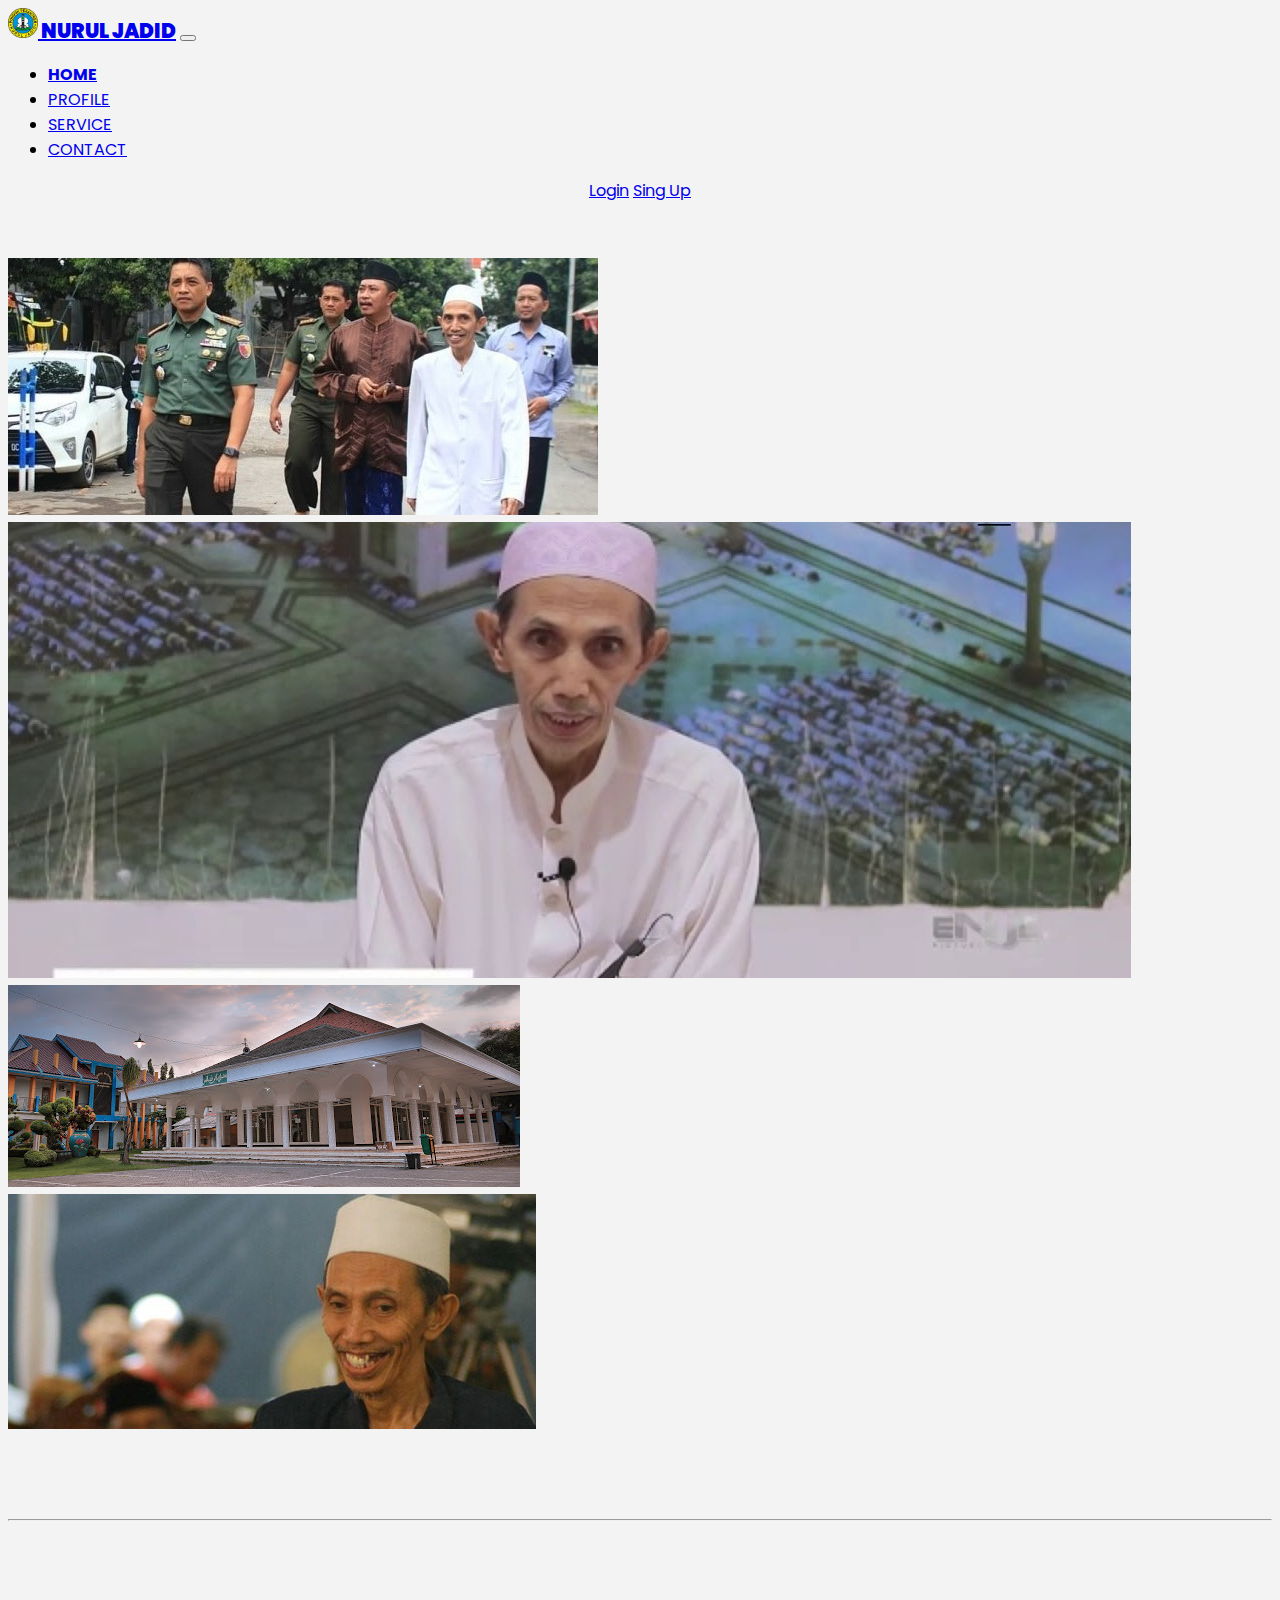
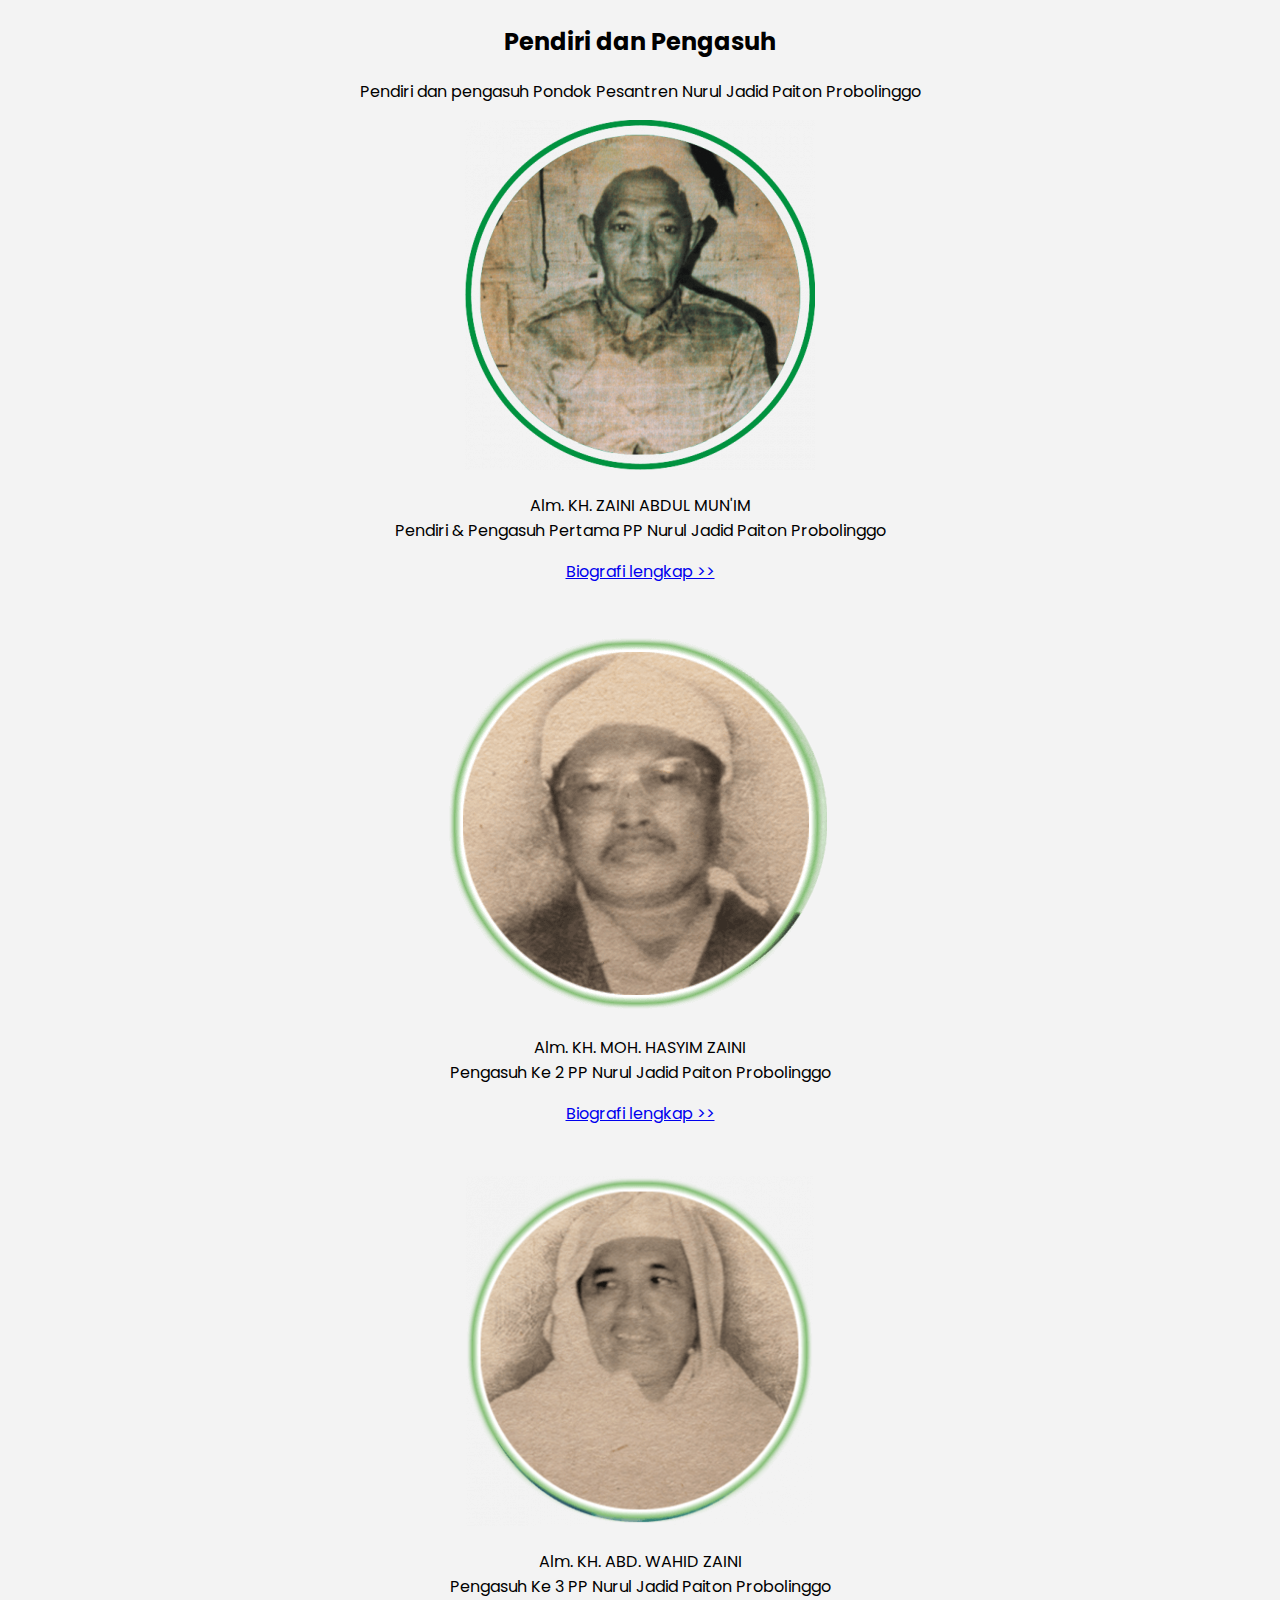
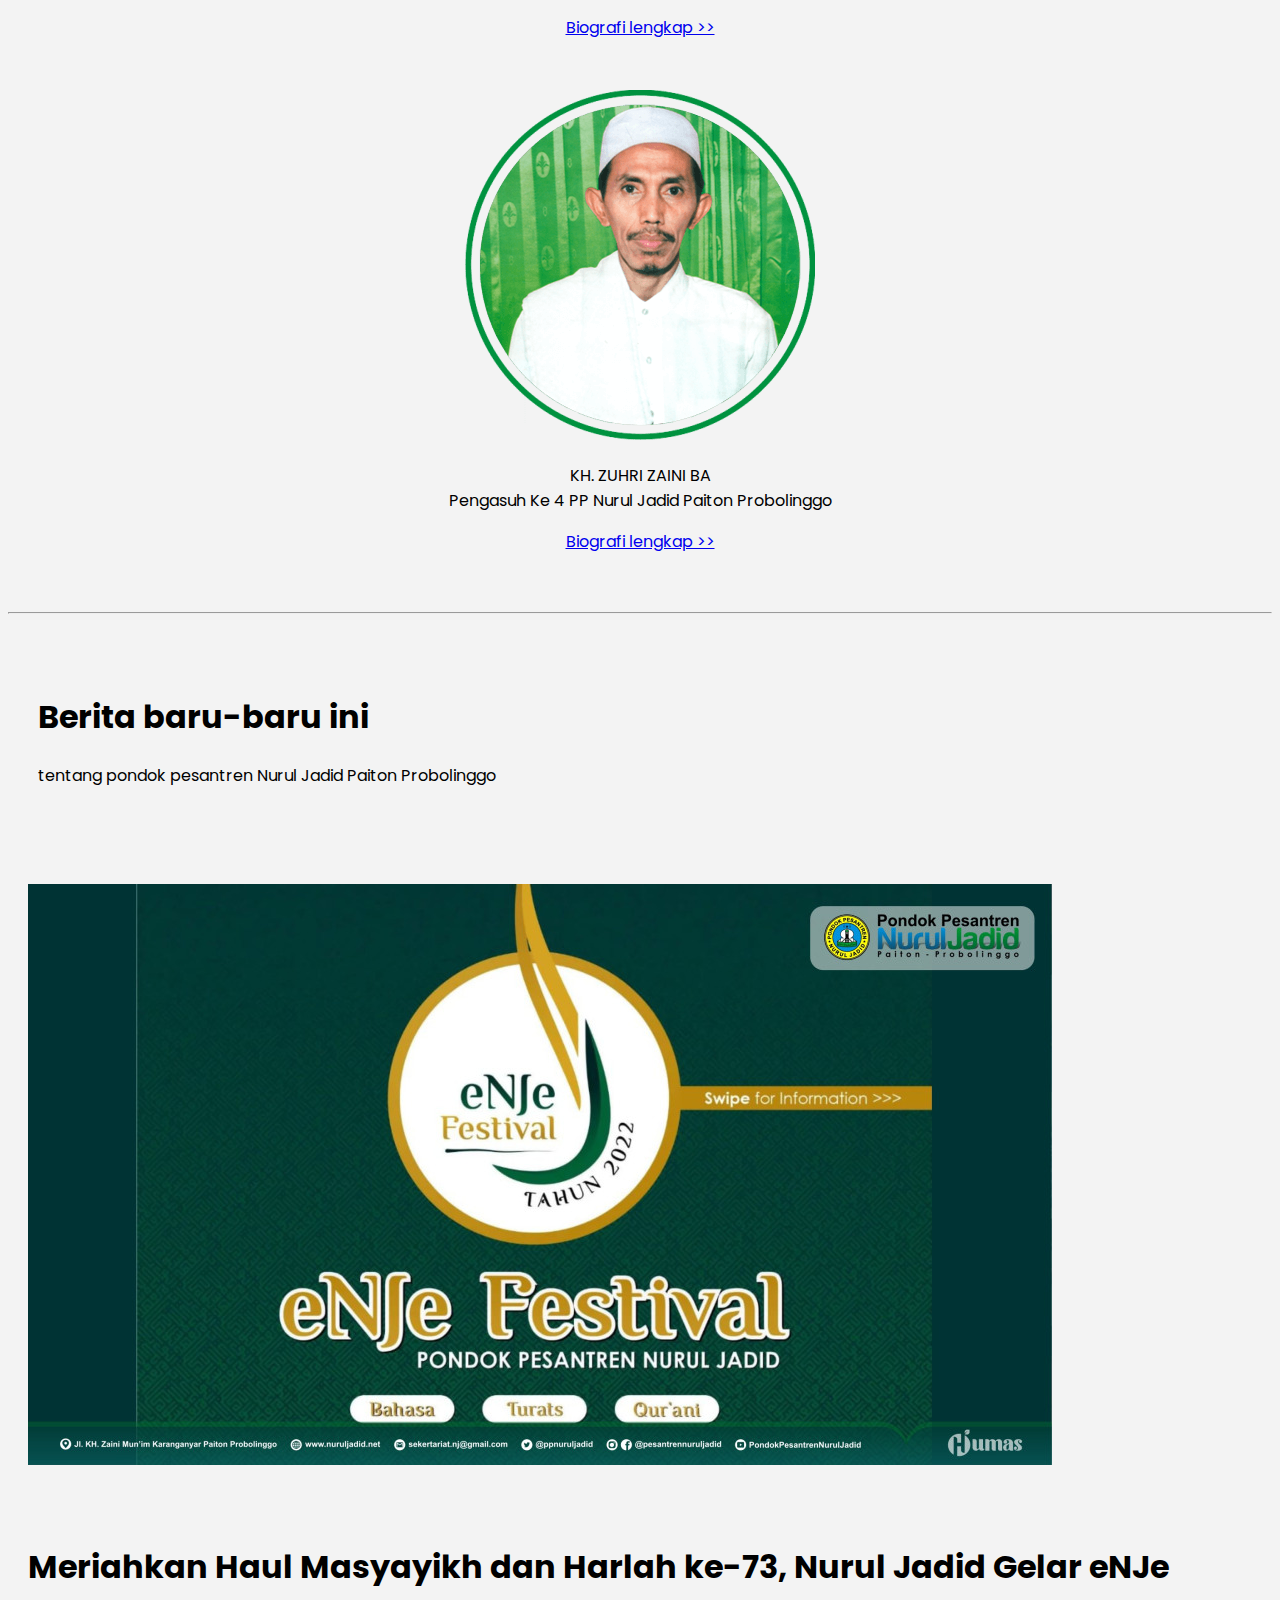
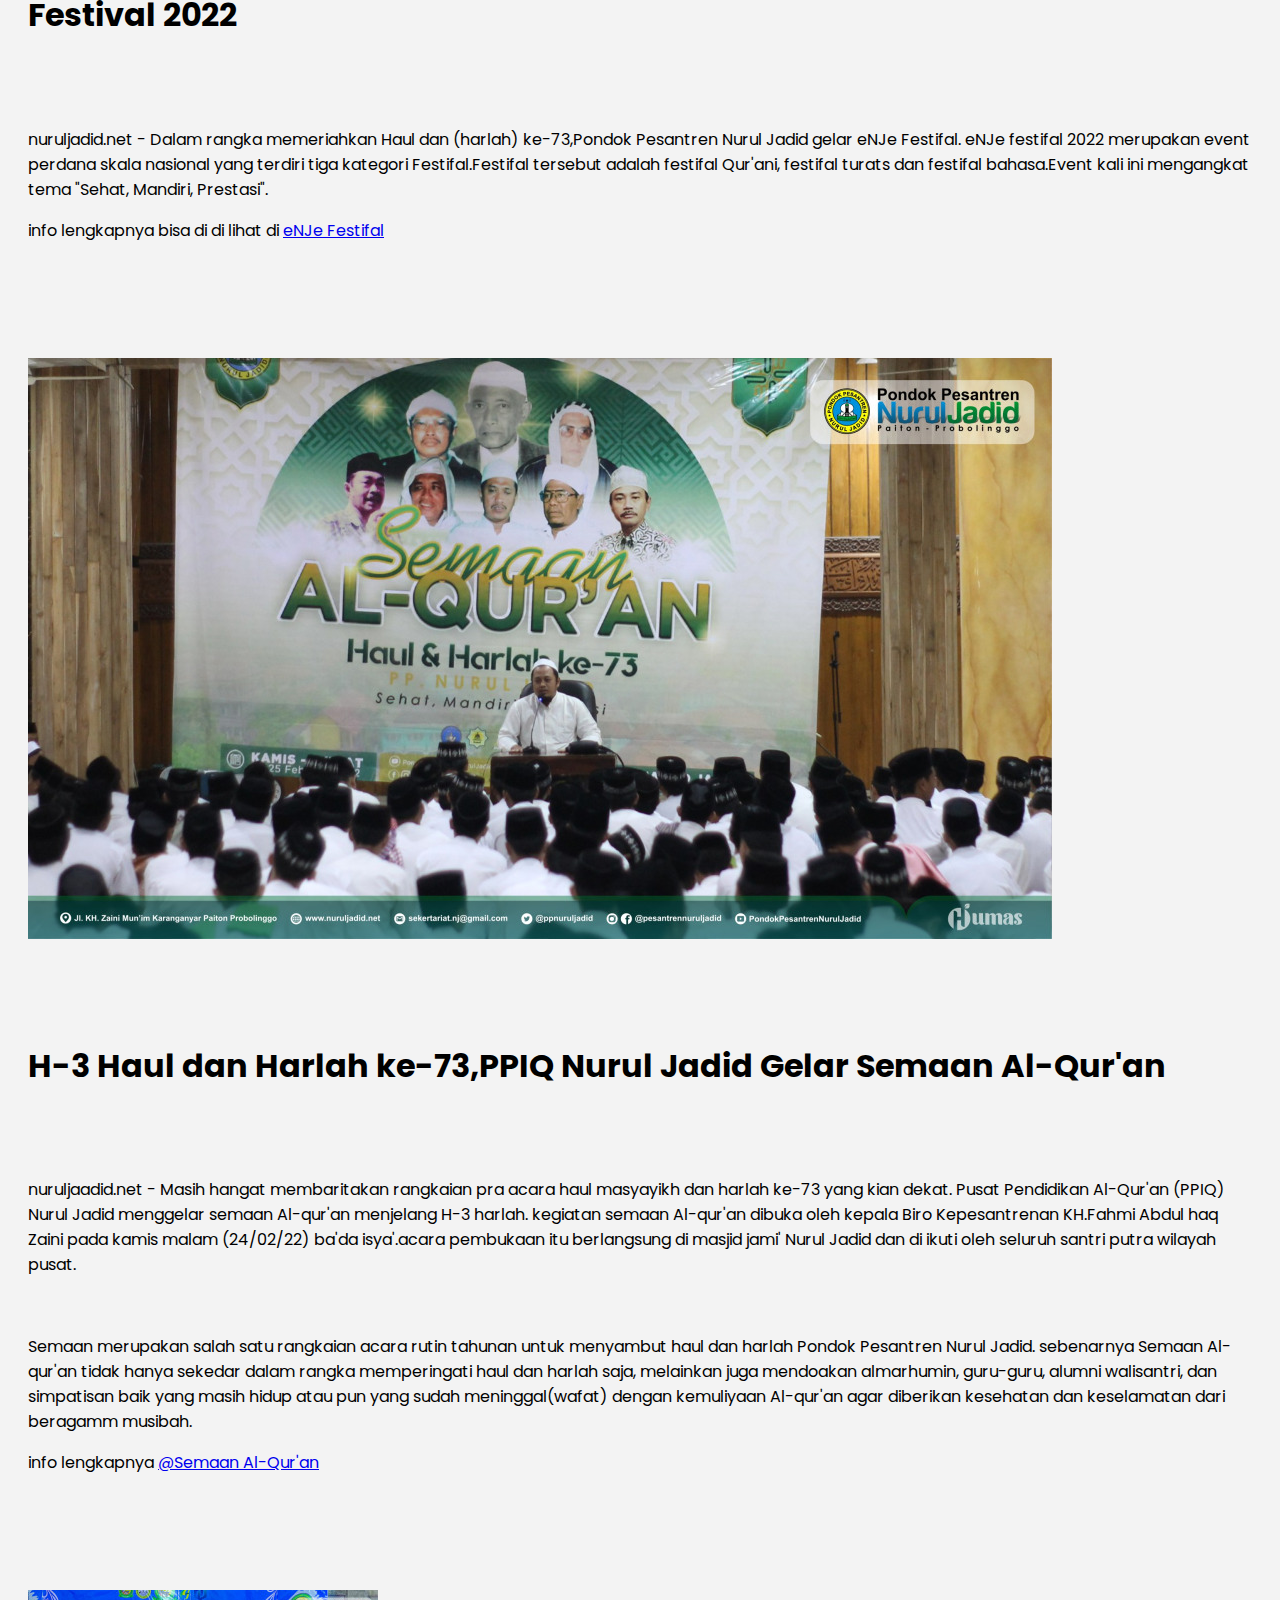
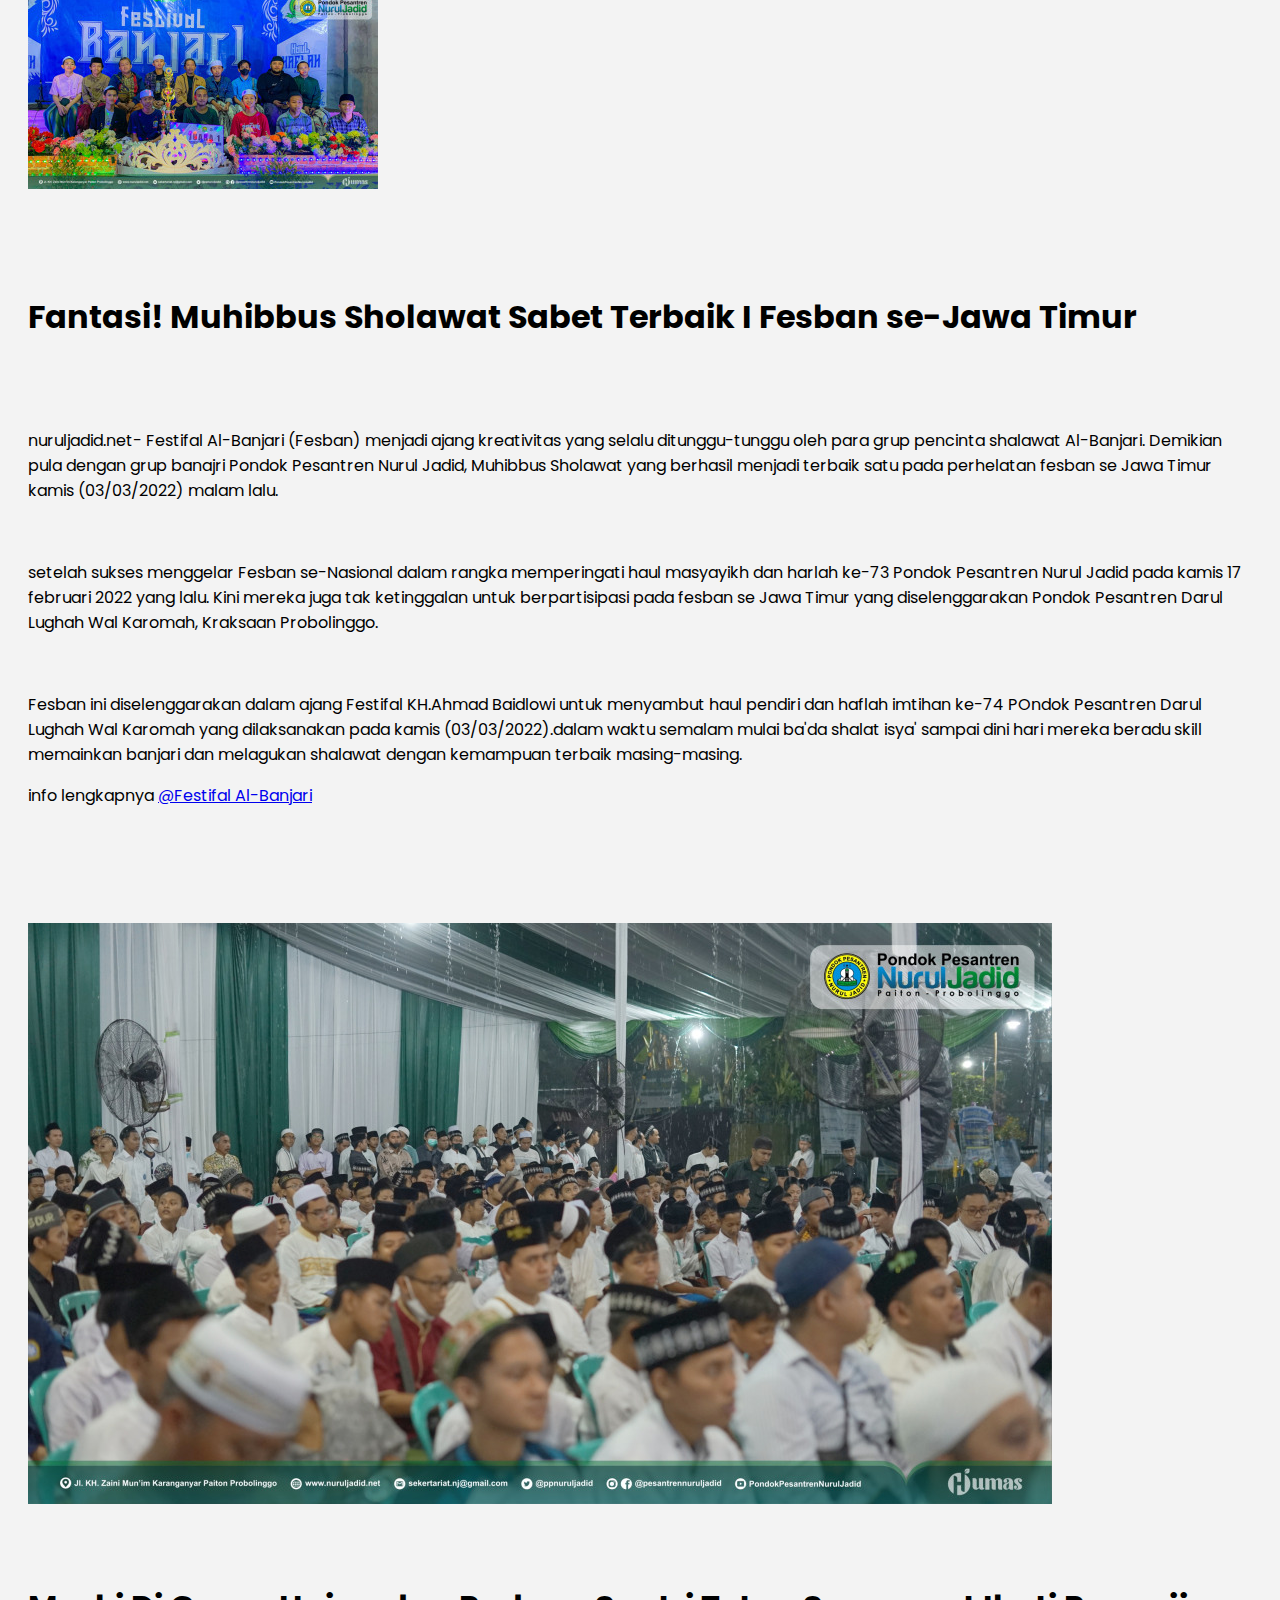
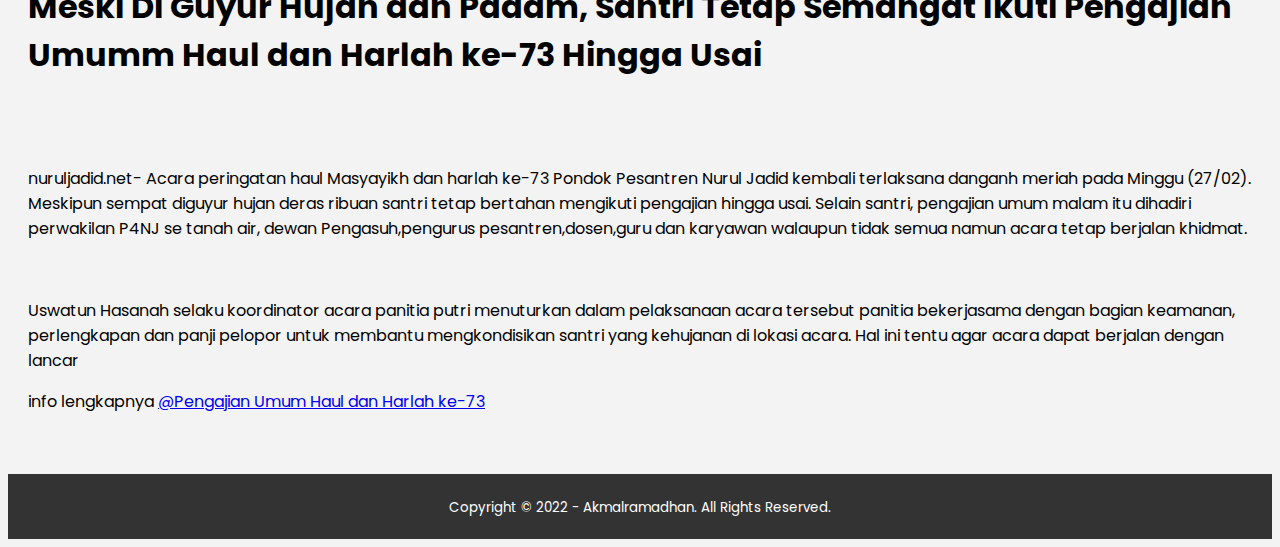
<file: index.html>
<!DOCTYPE html>
<html lang="en">
  <head>
    <!-- Required meta tags -->
    <meta charset="utf-8" />
    <meta name="viewport" content="width=device-width, initial-scale=1" />

    <!-- Bootstrap CSS -->
    <link href="https://cdn.jsdelivr.net/npm/bootstrap@5.1.3/dist/css/bootstrap.min.css" rel="stylesheet" integrity="sha384-1BmE4kWBq78iYhFldvKuhfTAU6auU8tT94WrHftjDbrCEXSU1oBoqyl2QvZ6jIW3" crossorigin="anonymous" />

    <!-- My CSS -->
    <link rel="stylesheet" href="style.css" />

    <!-- Logo Title -->
    <link rel="icon" href="img/nj.png" type="image/x-icon" />

    <!-- Font Google -->
    <link rel="preconnect" href="https://fonts.googleapis.com" />
    <link rel="preconnect" href="https://fonts.gstatic.com" crossorigin />
    <link href="https://fonts.googleapis.com/css2?family=Poppins:wght@400;500;700&display=swap" rel="stylesheet" />

    <title>landing page</title>
  </head>
  <body>
    <!-- Navbar -->
    <nav class="navbar navbar-expand-lg navbar-dark bg-dark fixed-top">
      <div class="container-md">
        <a class="navbar-brand" href="#"> <img src="img/nj.png" alt="nurul jadid" width="30" class="d-inline-block align-text-top me-3" /> NURUL JADID</a>
        <button class="navbar-toggler" type="button" data-bs-toggle="collapse" data-bs-target="#navbarNav" aria-controls="navbarNav" aria-expanded="false" aria-label="Toggle navigation">
          <span class="navbar-toggler-icon"></span>
        </button>
        <div class="collapse navbar-collapse" id="navbarNav">
          <ul class="navbar-nav mx-auto">
            <li class="nav-item mx-1">
              <a class="nav-link active" aria-current="page" href="index.html">HOME</a>
            </li>
            <li class="nav-item mx-1">
              <a class="nav-link" href="profile.html">PROFILE</a>
            </li>
            <li class="nav-item mx-1">
              <a class="nav-link" href="service.html">SERVICE</a>
            </li>
            <li class="nav-item mx-1">
              <a class="nav-link" href="contact.html">CONTACT</a>
            </li>
          </ul>

          <div class="tombol">
            <a href="https://psb.nuruljadid.net/login" class="btn btn-sm btn-outline-light router-link-active">Login</a>
            <a href="https://psb.nuruljadid.net/register" class="btn btn-sm btn-light">Sing Up</a>
          </div>
        </div>
      </div>
    </nav>

    <!-- card title -->
    <div id="carouselExampleSlidesOnly" class="carousel slide" data-bs-ride="carousel">
      <div class="carousel-inner">
        <div class="carousel-item active">
          <img src="img/jumbotron/1.jpg" class="d-block w-100" alt="1" />
        </div>
        <div class="carousel-item">
          <img src="img/jumbotron/2.jpg" class="d-block w-100" alt="2" />
        </div>
        <div class="carousel-item">
          <img src="img/jumbotron/3.jpg" class="d-block w-100" alt="3" />
        </div>
        <div class="carousel-item">
          <img src="img/jumbotron/4.jpg" class="d-block w-100" alt="3" />
        </div>
      </div>
    </div>
    <!-- akhir card title -->
    <br />
    <br />
    <br />
    <hr />
    <br />
    <br />
    <br />
    <!-- Alhm Pemdiri dan Pengasuh -->
    <section id="tutors">
      <div class="tengah">
        <div class="kolom">
          <h2>Pendiri dan Pengasuh</h2>
          <p>Pendiri dan pengasuh Pondok Pesantren Nurul Jadid Paiton Probolinggo</p>
        </div>

        <div class="tutor-list">
          <div class="karu-tutor">
            <img src="img/KH. Zaini Mun'im.png" alt="kh zaini mun'im" />
            <p>
              Alm. KH. ZAINI ABDUL MUN'IM <br />
              Pendiri & Pengasuh Pertama PP Nurul Jadid Paiton Probolinggo
            </p>
            <a href="https://www.nuruljadid.net/biografi-kh-zaini-munim">Biografi lengkap >> </a>
          </div>
          <br />
          <br />

          <div class="karu-tutor">
            <img src="img/ke 3.png.crdownload" alt="kh zaini mun'im" />
            <p>
              Alm. KH. MOH. HASYIM ZAINI <br />
              Pengasuh Ke 2 PP Nurul Jadid Paiton Probolinggo
            </p>
            <a href="https://www.nuruljadid.net/biografi-kh-moh-hasyim-zaini">Biografi lengkap >> </a>
          </div>
          <br />
          <br />

          <div class="karu-tutor">
            <img src="img/pengasuh ke 3.png" alt="kh zaini mun'im" />
            <p>
              Alm. KH. ABD. WAHID ZAINI <br />
              Pengasuh Ke 3 PP Nurul Jadid Paiton Probolinggo
            </p>
            <a href="https://www.nuruljadid.net/biografi-kh-abd-wahid-zaini">Biografi lengkap >> </a>
          </div>
          <br />
          <br />

          <div class="karu-tutor">
            <img src="img/kh zuhri zaini.png" alt="kh zaini mun'im" />
            <p>
              KH. ZUHRI ZAINI BA <br />
              Pengasuh Ke 4 PP Nurul Jadid Paiton Probolinggo
            </p>
            <a href="https://www.nuruljadid.net/biografi-kh-moh-zuhri-zaini">Biografi lengkap >> </a>
          </div>
        </div>
      </div>
    </section>
    <br />
    <br />
    <hr />
    <br />
    <br />
    <!-- berita baru-baru ini -->
    <div class="berita" style="margin-left: 30px">
      <h1>Berita baru-baru ini</h1>
      <p>tentang pondok pesantren Nurul Jadid Paiton Probolinggo</p>
    </div>
    <br />
    <br />
    <div class="container">
      <div class="row">
        <img src="img/enje-festival.jpg" alt="..enje festifal" />
        <br />
        <br />
        <div class="penjelasan">
          <br />
          <h1>Meriahkan Haul Masyayikh dan Harlah ke-73, Nurul Jadid Gelar eNJe Festival 2022</h1>
        </div>
      </div>
      <br />
      <br />
      <p>
        nuruljadid.net - Dalam rangka memeriahkan Haul dan (harlah) ke-73,Pondok Pesantren Nurul Jadid gelar eNJe Festifal. eNJe festifal 2022 merupakan event perdana skala nasional yang terdiri tiga kategori Festifal.Festifal tersebut
        adalah festifal Qur'ani, festifal turats dan festifal bahasa.Event kali ini mengangkat tema "Sehat, Mandiri, Prestasi".
      </p>
      info lengkapnya bisa di di lihat di <a href="https://www.nuruljadid.net/12237/meriahkan-haul-masyayikh-dan-harlah-ke-73-nurul-jadid-gelar-enje-festival-2022">eNJe Festifal</a>
    </div>
    <br />
    <br />
    <br />
    <div class="container">
      <div class="row">
        <img src="img/semaan-al-quran-2.jpg" alt="semaan" />
      </div>

      <br />
      <br />
      <div class="penjelasan2">
        <br />
        <h1>H-3 Haul dan Harlah ke-73,PPIQ Nurul Jadid Gelar Semaan Al-Qur'an</h1>
      </div>
      <br />
      <br />
      <p>
        nuruljaadid.net - Masih hangat membaritakan rangkaian pra acara haul masyayikh dan harlah ke-73 yang kian dekat. Pusat Pendidikan Al-Qur'an (PPIQ) Nurul Jadid menggelar semaan Al-qur'an menjelang H-3 harlah. kegiatan semaan
        Al-qur'an dibuka oleh kepala Biro Kepesantrenan KH.Fahmi Abdul haq Zaini pada kamis malam (24/02/22) ba'da isya'.acara pembukaan itu berlangsung di masjid jami' Nurul Jadid dan di ikuti oleh seluruh santri putra wilayah pusat.
      </p>
      <br />
      <p>
        Semaan merupakan salah satu rangkaian acara rutin tahunan untuk menyambut haul dan harlah Pondok Pesantren Nurul Jadid. sebenarnya Semaan Al-qur'an tidak hanya sekedar dalam rangka memperingati haul dan harlah saja, melainkan juga
        mendoakan almarhumin, guru-guru, alumni walisantri, dan simpatisan baik yang masih hidup atau pun yang sudah meninggal(wafat) dengan kemuliyaan Al-qur'an agar diberikan kesehatan dan keselamatan dari beragamm musibah.
      </p>
      info lengkapnya <a href="https://www.nuruljadid.net/12469/h-3-haul-dan-harlah-ke-73-ppiq-nurul-jadid-gelar-semaan-alquran">@Semaan Al-Qur'an</a>
    </div>
    <br />
    <br />
    <br />
    <div class="container">
      <div class="row">
        <img src="img/vesban.jpg" />
      </div>
      <br />
      <br />
      <div class="penjelasan3">
        <br />
        <h1>Fantasi! Muhibbus Sholawat Sabet Terbaik I Fesban se-Jawa Timur</h1>
      </div>
      <br />
      <br />
      <p>
        nuruljadid.net- Festifal Al-Banjari (Fesban) menjadi ajang kreativitas yang selalu ditunggu-tunggu oleh para grup pencinta shalawat Al-Banjari. Demikian pula dengan grup banajri Pondok Pesantren Nurul Jadid, Muhibbus Sholawat yang
        berhasil menjadi terbaik satu pada perhelatan fesban se Jawa Timur kamis (03/03/2022) malam lalu.
      </p>
      <br />
      <p>
        setelah sukses menggelar Fesban se-Nasional dalam rangka memperingati haul masyayikh dan harlah ke-73 Pondok Pesantren Nurul Jadid pada kamis 17 februari 2022 yang lalu. Kini mereka juga tak ketinggalan untuk berpartisipasi pada
        fesban se Jawa Timur yang diselenggarakan Pondok Pesantren Darul Lughah Wal Karomah, Kraksaan Probolinggo.
      </p>
      <br />
      <p>
        Fesban ini diselenggarakan dalam ajang Festifal KH.Ahmad Baidlowi untuk menyambut haul pendiri dan haflah imtihan ke-74 POndok Pesantren Darul Lughah Wal Karomah yang dilaksanakan pada kamis (03/03/2022).dalam waktu semalam mulai
        ba'da shalat isya' sampai dini hari mereka beradu skill memainkan banjari dan melagukan shalawat dengan kemampuan terbaik masing-masing.
      </p>
      info lengkapnya <a href="https://www.nuruljadid.net/12549/fantastis-muhibbus-sholawat-sabet-terbaik-i-fesban-se-jawa-timur">@Festifal Al-Banjari</a>
    </div>
    <br />
    <br />
    <br />
    <div class="container">
      <div class="row">
        <img src="img/foto-harlah-hujan.jpg" />
      </div>
      <br />
      <br />
      <div class="penjelasan4">
        <h1>Meski Di Guyur Hujan dan Padam, Santri Tetap Semangat Ikuti Pengajian Umumm Haul dan Harlah ke-73 Hingga Usai</h1>
      </div>
      <br />
      <br />
      <p>
        nuruljadid.net- Acara peringatan haul Masyayikh dan harlah ke-73 Pondok Pesantren Nurul Jadid kembali terlaksana danganh meriah pada Minggu (27/02). Meskipun sempat diguyur hujan deras ribuan santri tetap bertahan mengikuti
        pengajian hingga usai. Selain santri, pengajian umum malam itu dihadiri perwakilan P4NJ se tanah air, dewan Pengasuh,pengurus pesantren,dosen,guru dan karyawan walaupun tidak semua namun acara tetap berjalan khidmat.
      </p>
      <br />
      <p>
        Uswatun Hasanah selaku koordinator acara panitia putri menuturkan dalam pelaksanaan acara tersebut panitia bekerjasama dengan bagian keamanan, perlengkapan dan panji pelopor untuk membantu mengkondisikan santri yang kehujanan di
        lokasi acara. Hal ini tentu agar acara dapat berjalan dengan lancar
      </p>
      info lengkapnya <a href="https://www.nuruljadid.net/12528/meski-diguyur-hujan-dan-padam-santri-tetap-semangat-ikuti-pengajian-umum-haul-dan-harlah-ke-73-hingga-usai">@Pengajian Umum Haul dan Harlah ke-73</a>
    </div>
    <!-- tutupnya -->

    <!-- fotter -->
    <footer>
      <div class="container-footer">
        <small>Copyright &copy; 2022 - Akmalramadhan. All Rights Reserved. </small>
      </div>
    </footer>
    <!-- Akhir fotter -->

    <!-- Optional JavaScript; choose one of the two! -->

    <!-- Option 1: Bootstrap Bundle with Popper -->
    <script src="https://cdn.jsdelivr.net/npm/bootstrap@5.1.3/dist/js/bootstrap.bundle.min.js" integrity="sha384-ka7Sk0Gln4gmtz2MlQnikT1wXgYsOg+OMhuP+IlRH9sENBO0LRn5q+8nbTov4+1p" crossorigin="anonymous"></script>

    <!-- Option 2: Separate Popper and Bootstrap JS -->
    <!--
    <script src="https://cdn.jsdelivr.net/npm/@popperjs/core@2.10.2/dist/umd/popper.min.js" integrity="sha384-7+zCNj/IqJ95wo16oMtfsKbZ9ccEh31eOz1HGyDuCQ6wgnyJNSYdrPa03rtR1zdB" crossorigin="anonymous"></script>
    <script src="https://cdn.jsdelivr.net/npm/bootstrap@5.1.3/dist/js/bootstrap.min.js" integrity="sha384-QJHtvGhmr9XOIpI6YVutG+2QOK9T+ZnN4kzFN1RtK3zEFEIsxhlmWl5/YESvpZ13" crossorigin="anonymous"></script>
    -->
  </body>
</html>
</file>
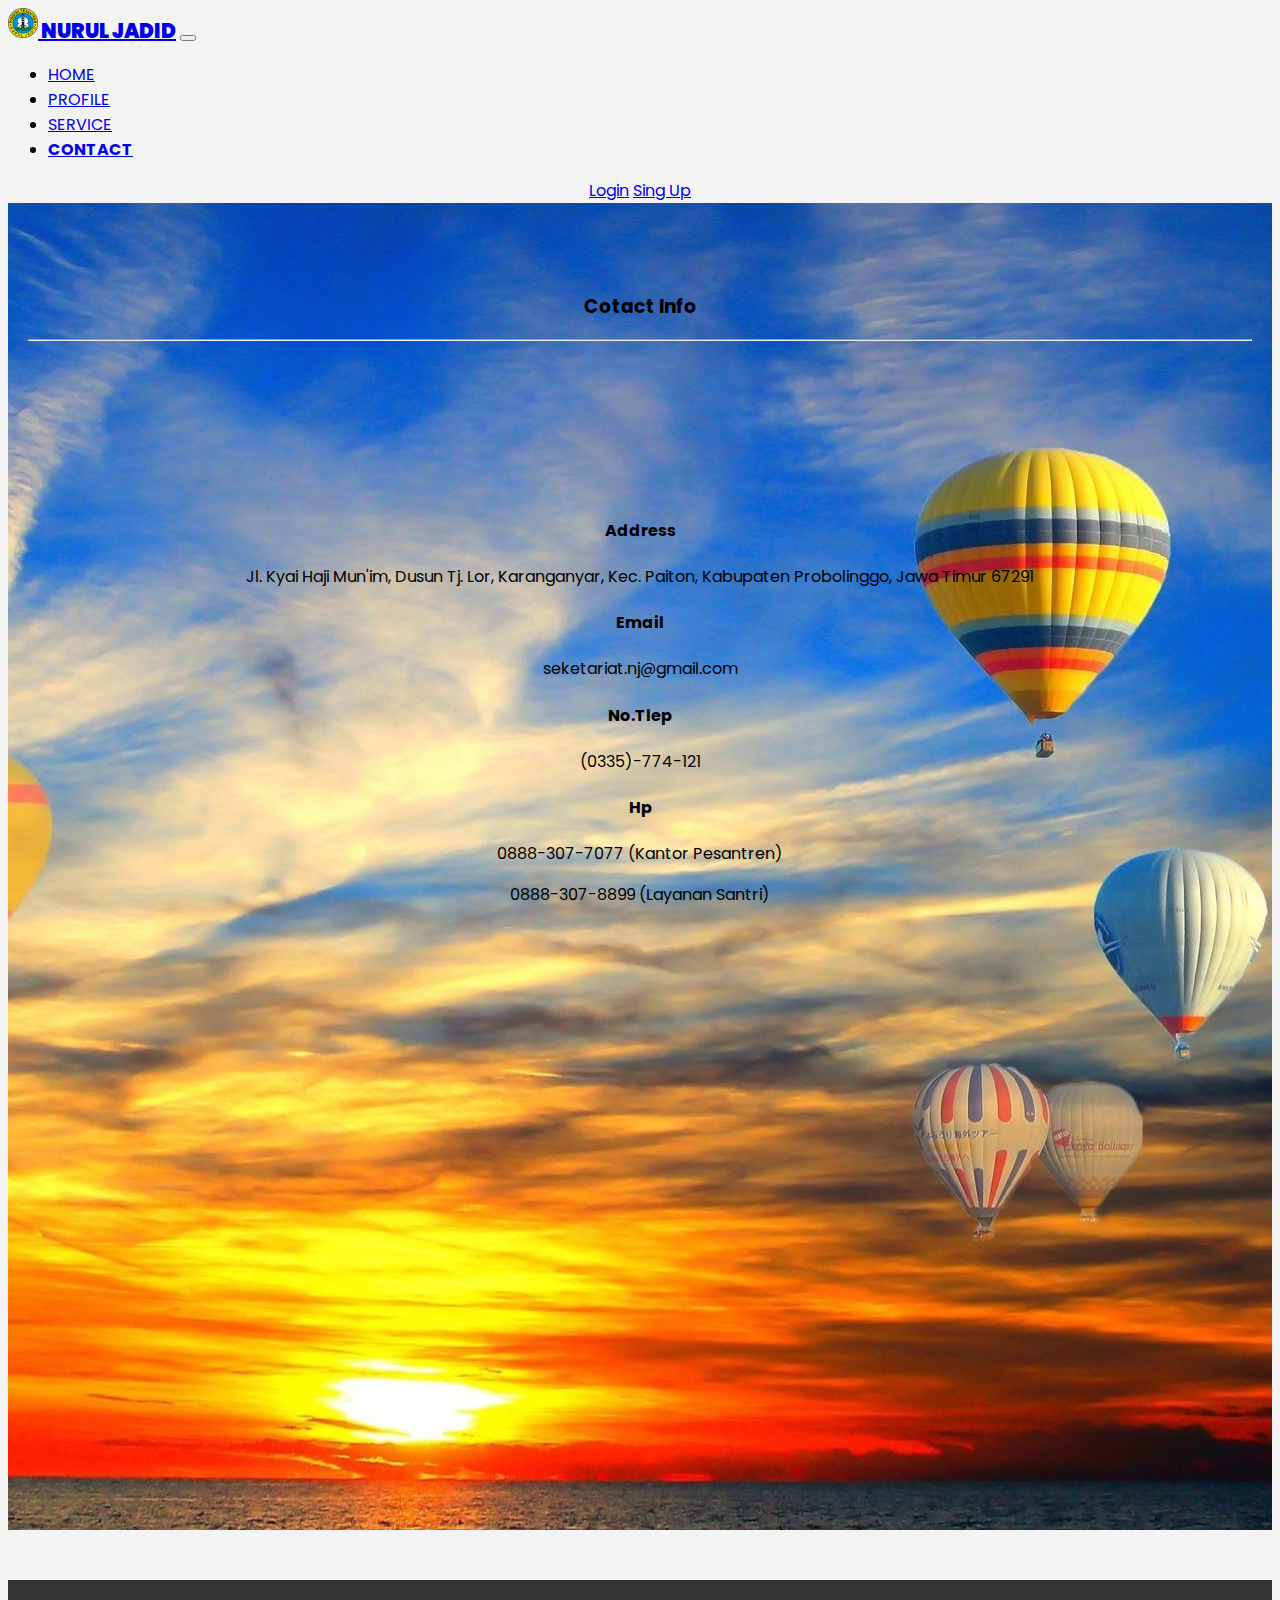
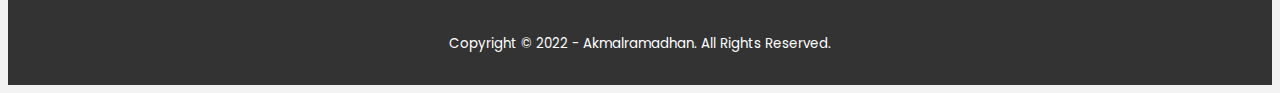
<file: contact.html>
<!DOCTYPE html>
<html lang="en">
  <head>
    <!-- Required meta tags -->
    <meta charset="utf-8" />
    <meta name="viewport" content="width=device-width, initial-scale=1" />

    <!-- Bootstrap CSS -->
    <link href="https://cdn.jsdelivr.net/npm/bootstrap@5.1.3/dist/css/bootstrap.min.css" rel="stylesheet" integrity="sha384-1BmE4kWBq78iYhFldvKuhfTAU6auU8tT94WrHftjDbrCEXSU1oBoqyl2QvZ6jIW3" crossorigin="anonymous" />

    <!-- My CSS -->
    <link rel="stylesheet" href="style.css" />

    <!-- Logo Title -->
    <link rel="icon" href="img/nj.png" type="image/x-icon" />

    <!-- Font Google -->
    <link rel="preconnect" href="https://fonts.googleapis.com" />
    <link rel="preconnect" href="https://fonts.gstatic.com" crossorigin />
    <link href="https://fonts.googleapis.com/css2?family=Poppins:wght@400;500;700&display=swap" rel="stylesheet" />

    <title>landing page</title>
  </head>
  <body>
    <!-- Navbar -->
    <nav class="navbar navbar-expand-lg navbar-dark bg-dark fixed-top">
      <div class="container-md">
        <a class="navbar-brand" href="#"> <img src="img/nj.png" alt="nurul jadid" width="30" class="d-inline-block align-text-top me-3" /> NURUL JADID</a>
        <button class="navbar-toggler" type="button" data-bs-toggle="collapse" data-bs-target="#navbarNav" aria-controls="navbarNav" aria-expanded="false" aria-label="Toggle navigation">
          <span class="navbar-toggler-icon"></span>
        </button>
        <div class="collapse navbar-collapse" id="navbarNav">
          <ul class="navbar-nav mx-auto">
            <li class="nav-item mx-1">
              <a class="nav-link" href="index.html">HOME</a>
            </li>
            <li class="nav-item mx-1">
              <a class="nav-link" href="profile.html">PROFILE</a>
            </li>
            <li class="nav-item mx-1">
              <a class="nav-link" href="service.html">SERVICE</a>
            </li>
            <li class="nav-item mx-1">
              <a class="nav-link active" aria-current="page" href="contact.html">CONTACT</a>
            </li>
          </ul>

          <div class="tombol">
            <a href="https://psb.nuruljadid.net/login" class="btn btn-sm btn-outline-light router-link-active">Login</a>
            <a href="https://psb.nuruljadid.net/register" class="btn btn-sm btn-light">Sing Up</a>
          </div>
        </div>
      </div>
    </nav>
    <!-- akhir Navbar -->

    <!-- style CSS -->
    <style>
      .contact {
        padding-top: 40px;
        padding-bottom: 100px;
        background-color: #fff;
        background-image: url(img/220719.jpg) ;
      }

.navbar-brand {
  font-weight: 900;
  font-size: 20px;
}

.nav-link {
  font-size: 16px;
}

.nav-link.active {
  font-weight: 700;
}

.tombol {
  text-align: center;
}

.button-secundary {
  width: 133px;
  height: 40px;
  background-color: #fff;
  color: rgb(0, 0, 0);
  border: none;
  font-size: 16px;
  font-weight: 700;
  text-align: center;
}

.button-primary {
  width: 133px;
  height: 40px;
  background-color: transparent;
  color: #fff;
  border: none;
  font-size: 16px;
  font-weight: 400;
}
      
      .container {
        background-color: transparent;
      }

      .box {
        color: #000000;
        padding-top: 12%;
        background: rgba(0, 0, 0, 0,5);
      }

      .box .col-4 {
        width: 25%;
        padding: 20px;
        box-sizing: border-box;
        text-align: center;
        float: left;
      }


      .card {
        text-align: center;
        background-color: #f7f7f7;
        background: transparent;
      }

      footer {
  padding: 20px 0;
  background-color: #333;
  margin-top: 50px;
  color: #fff;
  text-align: center;
}
      @media screen and(max-width:768px) {
        .container {
          width: 90%;
        }
        header h1 {
          text-align: center;
          float: none;
        }
        header ul {
          text-align: center;
          float: none;
        }
        .box .col-4 {
          width: 100%;
          float: none;
          margin-bottom: 20px;
        }
        .contact {
          width: 100%;
          float: none;
          text-align: center;
        }

        .card {
          text-align: center;
          float: none;
        }
        iframe {
          background: transparent;
        }
        footer {
    width: 100%;
    text-align: center;
  }
      }
    </style>
    <!-- Akhir CSS -->

    <!-- Contact -->
    <section class="contact">
      <div class="container">
        <h3 style="text-align: center">Cotact Info</h3>
        <hr>
        <div class="row justify-content-center">
          <div class="box">
            <div class="row justify-content-center">
              <div class="col-md-4 mb-3">
                <div class="card">
                  <h4>Address</h4>
                  <p>Jl. Kyai Haji Mun'im, Dusun Tj. Lor, Karanganyar, Kec. Paiton, Kabupaten Probolinggo, Jawa Timur 67291<p>
                  <div class="card-body">
                </div>
              </div>
            </div>
            <div class="row justify-content-center">
              <div class="col-md-4 mb-3">
                <div class="card">
                    <h4>Email</h4>
                    <p>seketariat.nj@gmail.com</p>
                    <div class="card-body">
                  </div>
                </div>
              </div>
            </div>
            <div class="row justify-content-center">
              <div class="col-md-4 mb-3">
                <div class="card">
                    <h4>No.Tlep</h4>
                    <p>(0335)-774-121</p>
                    <div class="card-body">
                  </div>
                </div>
              </div>
            </div>
            <div class="row justify-content-center">
              <div class="col-md-4 mb-3">
                <div class="card">
                    <h4>Hp</h4>
                    <p>0888-307-7077 (Kantor Pesantren)</p>
                    <p>0888-307-8899 (Layanan Santri)</p>
                    <div class="card-body">
                  </div>
                </div>
              </div>
            </div>
          </div>
        </div>
      </div>
      <div class="container">
        <div class="row">
          <iframe
            src="https://www.google.com/maps/embed?pb=!1m18!1m12!1m3!1d1436.5309296876217!2d113.49499265018594!3d-7.710976845569006!2m3!1f0!2f0!3f0!3m2!1i1024!2i768!4f13.1!3m3!1m2!1s0x2dd703e119c4d8b9%3A0xf349e6acf6fdadf0!2sPondok%20Pesantren%20Nurul%20Jadid!5e0!3m2!1sid!2sid!4v1646211069456!5m2!1sid!2sid"
            width="600"
            height="450"
            style="border: 0"
            allowfullscreen=""
            loading="lazy"
          ></iframe>
        </div>
      </div>
    </section>
    <!-- Akhir contact -->

    <!-- fotter -->
    <footer>
      <div class="container">
        <small>Copyright &copy; 2022 - Akmalramadhan. All Rights Reserved. </small>
      </div>
    </footer>
    <!-- Akhir fotter -->

    <!-- Optional JavaScript; choose one of the two! -->

    <!-- Option 1: Bootstrap Bundle with Popper -->
    <script src="https://cdn.jsdelivr.net/npm/bootstrap@5.1.3/dist/js/bootstrap.bundle.min.js" integrity="sha384-ka7Sk0Gln4gmtz2MlQnikT1wXgYsOg+OMhuP+IlRH9sENBO0LRn5q+8nbTov4+1p" crossorigin="anonymous"></script>

    <!-- Option 2: Separate Popper and Bootstrap JS -->
    <!--
    <script src="https://cdn.jsdelivr.net/npm/@popperjs/core@2.10.2/dist/umd/popper.min.js" integrity="sha384-7+zCNj/IqJ95wo16oMtfsKbZ9ccEh31eOz1HGyDuCQ6wgnyJNSYdrPa03rtR1zdB" crossorigin="anonymous"></script>
    <script src="https://cdn.jsdelivr.net/npm/bootstrap@5.1.3/dist/js/bootstrap.min.js" integrity="sha384-QJHtvGhmr9XOIpI6YVutG+2QOK9T+ZnN4kzFN1RtK3zEFEIsxhlmWl5/YESvpZ13" crossorigin="anonymous"></script>
    -->
  </body>
</html>
</file>
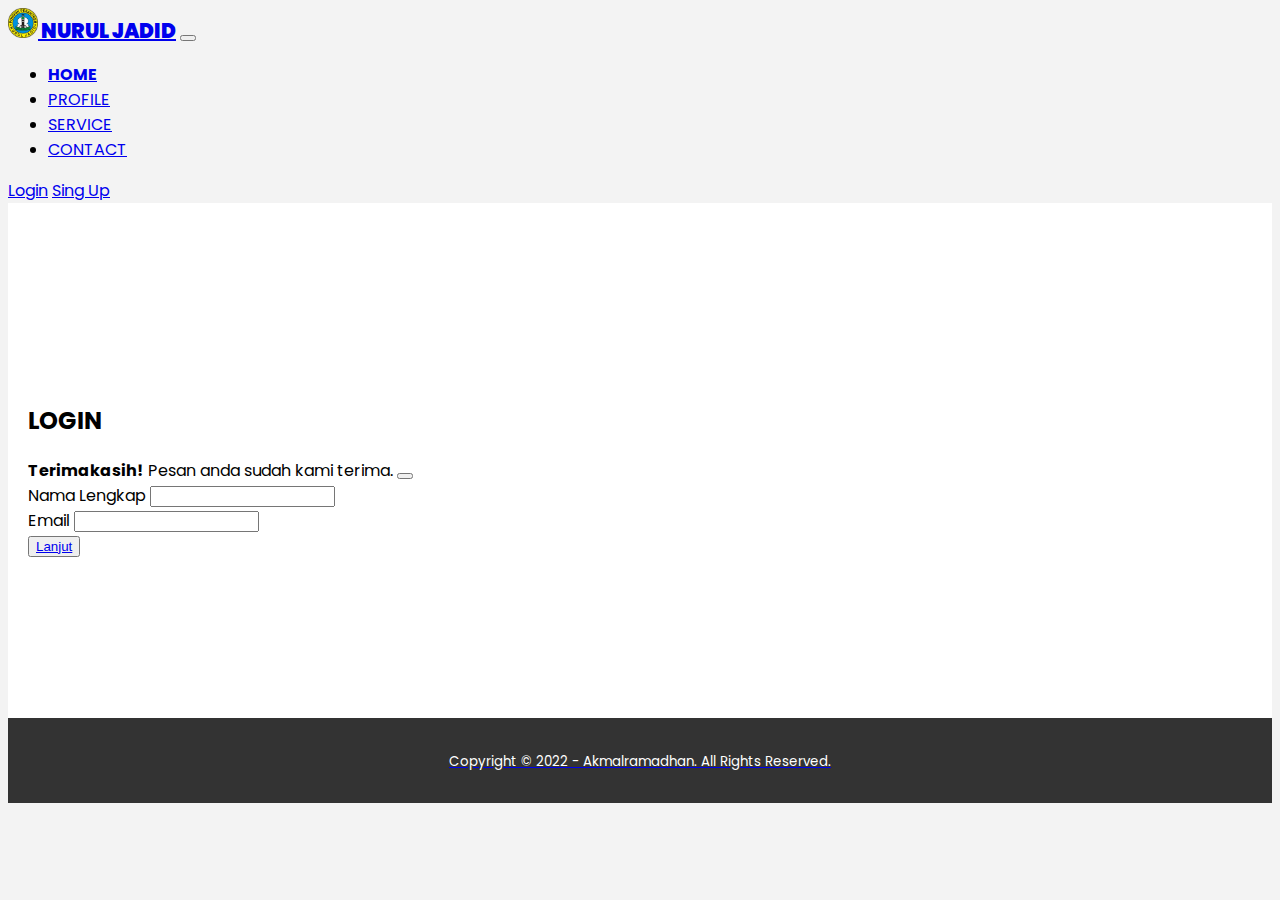
<file: login.html>
<!DOCTYPE html>
<html lang="en">
  <head>
    <!-- Required meta tags -->
    <meta charset="utf-8" />
    <meta name="viewport" content="width=device-width, initial-scale=1" />

    <!-- Bootstrap CSS -->
    <link href="https://cdn.jsdelivr.net/npm/bootstrap@5.1.3/dist/css/bootstrap.min.css" rel="stylesheet" integrity="sha384-1BmE4kWBq78iYhFldvKuhfTAU6auU8tT94WrHftjDbrCEXSU1oBoqyl2QvZ6jIW3" crossorigin="anonymous" />

    <!-- Logo Title -->
    <link rel="icon" href="img/nj.png" type="image/x-icon" />

    <!-- Font Google -->
    <link rel="preconnect" href="https://fonts.googleapis.com" />
    <link rel="preconnect" href="https://fonts.gstatic.com" crossorigin />
    <link href="https://fonts.googleapis.com/css2?family=Poppins:wght@400;500;700&display=swap" rel="stylesheet" />

    <title>landing page</title>
  </head>
  <body>
    <!-- Navbar -->
    <nav class="navbar navbar-expand-lg navbar-dark bg-dark fixed-top">
      <div class="container-md">
        <a class="navbar-brand" href="#"> <img src="img/nj.png" alt="nurul jadid" width="30" class="d-inline-block align-text-top me-3" /> NURUL JADID</a>
        <button class="navbar-toggler" type="button" data-bs-toggle="collapse" data-bs-target="#navbarNav" aria-controls="navbarNav" aria-expanded="false" aria-label="Toggle navigation">
          <span class="navbar-toggler-icon"></span>
        </button>
        <div class="collapse navbar-collapse" id="navbarNav">
          <ul class="navbar-nav mx-auto">
            <li class="nav-item mx-1">
              <a class="nav-link active" aria-current="page" href="index.html">HOME</a>
            </li>
            <li class="nav-item mx-1">
              <a class="nav-link" href="profile.html">PROFILE</a>
            </li>
            <li class="nav-item mx-1">
              <a class="nav-link" href="service.html">SERVICE</a>
            </li>
            <li class="nav-item mx-1">
              <a class="nav-link" href="contact.html">CONTACT</a>
            </li>
          </ul>

          <div class="tombol">
            <a href="https://psb.nuruljadid.net/login" class="btn btn-sm btn-outline-light router-link-active">Login</a>
            <a class="btn btn-danger" href="https://psb.nuruljadid.net/register" role="button">Sing Up</a>
          </div>
        </div>
      </div>
    </nav>

    <!-- style -->
    <style>
      body {
        font-family: "Poppins", sans-serif;
        background-color: rgb(243, 243, 243);
      }


      h1.card-title {
        margin-top: px;
      }

      p.card-text {
        color: rgb(31, 31, 31);
      }
      .navbar-brand {
        font-weight: 900;
        font-size: 20px;
      }

      .nav-link {
        font-size: 16px;
      }

      .nav-link.active {
        font-weight: 700;
      }

      .button-secundary {
        width: 133px;
        height: 40px;
        background-color: #fff;
        color: #000;
        border: none;
        font-size: 16px;
        font-weight: 700;
      }

      .button-primary {
        width: 133px;
        height: 40px;
        background-color: transparent;
        color: #fff;
        border: none;
        font-size: 16px;
        font-weight: 400;
      }

      .tengah {
        text-align: center;
        width: 100%;
      }

      .kartu-tutor {
        width: 10%;
        margin: 0 auto;
      }

      .kartu-tutor a {
        text-decoration: none;
      }

      .kartu-tutor img {
        width: 20%;
        height: 20%;
        border-radius: 50%;
      }

      .kartu-tutor p {
        font-family: "comic sans ms";
        font-weight: 800;
        font-size: 25px;
        text-align: center;
        color: black;
      }

      footer {
        padding: 30px 0;
        background-color: #333;
        margin-top: 0px;
        color: #fff;
        text-align: center;
      }
      section {
        background-color: rgb(255, 255, 255);
      }

      .container {
        padding-top: 30px;
        padding-bottom: 10px;
        padding-left: 20px;
        padding-right: 20px;
      }

      #contact {
        padding-top: 150px;
        padding-bottom: 150px;
      }

      @media screen and (max-width: 768px) {
        .container {
          width: 90%;
        }
        header h1 {
          text-align: center;
          float: none;
        }
        header ul {
          text-align: center;
          float: none;
        }
        .box .col-4 {
          width: 100%;
          float: none;
          margin-bottom: 20px;
        }
        .tombol {
          width: 100%;
          float: none;
          text-align: center;
        }
        .contact {
          width: 100%;
          float: none;
          text-align: center;
        }
      }
    </style>
    <!-- alhir style -->

    <!-- Login -->
    <section id="contact">
      <div class="container">
        <div class="row text-center">
          <div class="col">
            <h2>LOGIN</h2>
          </div>
        </div>
        <div class="row justify-content-center mb-3">
          <div class="col-md-6">
            <div class="alert alert-success alert-dismissible fade show d-none my-alert" role="alert">
              <strong>Terimakasih!</strong> Pesan anda sudah kami terima.
              <button type="button" class="btn-close" data-bs-dismiss="alert" aria-label="Close"></button>
            </div>
            <form name="contact-from">
              <div class="mb-3">
                <label for="name" class="form-label">Nama Lengkap</label>
                <input type="text" class="form-control" id="name" aria-describedby="name" name="nama" />
              </div>
              <div class="mb-3">
                <label for="email" class="form-label">Email</label>
                <input type="email" class="form-control" id="email" aria-describedby="email" name="email" />
              </div>
              <div class="d-grid gap-2">
                <button class="btn btn-primary" type="button">
                    <a href="https://psb.nuruljadid.net/login">Lanjut</button>
              </div>
              </button>
            </form>
          </div>
        </div>
      </div>
    </section>
    <!-- Akhir Login -->

        <!-- fotter -->
        <footer>
            <div class="container-footer">
              <small>Copyright &copy; 2022 - Akmalramadhan. All Rights Reserved. </small>
            </div>
          </footer>
          <!-- Akhir fotter -->
  </body>
</html>
</file>
<file: style.css>
body {
  font-family: "Poppins", sans-serif;
  background-color: rgb(243, 243, 243);
}

h1.card-title {
  margin-top: px;
}

p.card-text {
  color: rgb(31, 31, 31);
}
.navbar-brand {
  font-weight: 900;
  font-size: 20px;
}

.nav-link {
  font-size: 16px;
}

.nav-link.active {
  font-weight: 700;
}

.tombol {
  text-align: center;
}

.button-secundary {
  width: 133px;
  height: 40px;
  background-color: #fff;
  color: rgb(0, 0, 0);
  border: none;
  font-size: 16px;
  font-weight: 700;
  text-align: center;
}

.button-primary {
  width: 133px;
  height: 40px;
  background-color: transparent;
  color: #fff;
  border: none;
  font-size: 16px;
  font-weight: 400;
}

.tengah {
  text-align: center;
  width: 100%;
}

.kartu-tutor {
  width: 10%;
  margin: 0 auto;
}

.kartu-tutor a {
  text-decoration: none;
}

.kartu-tutor img {
  width: 20%;
  height: 20%;
  border-radius: 50%;
}

.kartu-tutor p {
  font-family: "comic sans ms";
  font-weight: 800;
  font-size: 25px;
  text-align: center;
  color: black;
}

footer {
  padding: 20px 0;
  background-color: #333;
  margin-top: 50px;
  color: #fff;
  text-align: center;
}
section {
  background-color: rgb(243, 243, 243);
}

#carouselExampleSlidesOnly {
  padding-top: 55px;
}

.container {
  padding-top: 30px;
  padding-bottom: 10px;
  padding-left: 20px;
  padding-right: 20px;
}

@media screen and (max-width: 768px) {
  .container {
    width: 90%;
  }
  header h1 {
    text-align: center;
    float: none;
  }
  header ul {
    text-align: center;
    float: none;
  }
  .box .col-4 {
    width: 100%;
    float: none;
    margin-bottom: 20px;
  }
  .tombol {
    width: 100%;
    float: none;
    text-align: center;
  }
  .contact {
    width: 100%;
    float: none;
    text-align: center;
  }
}
</file>
